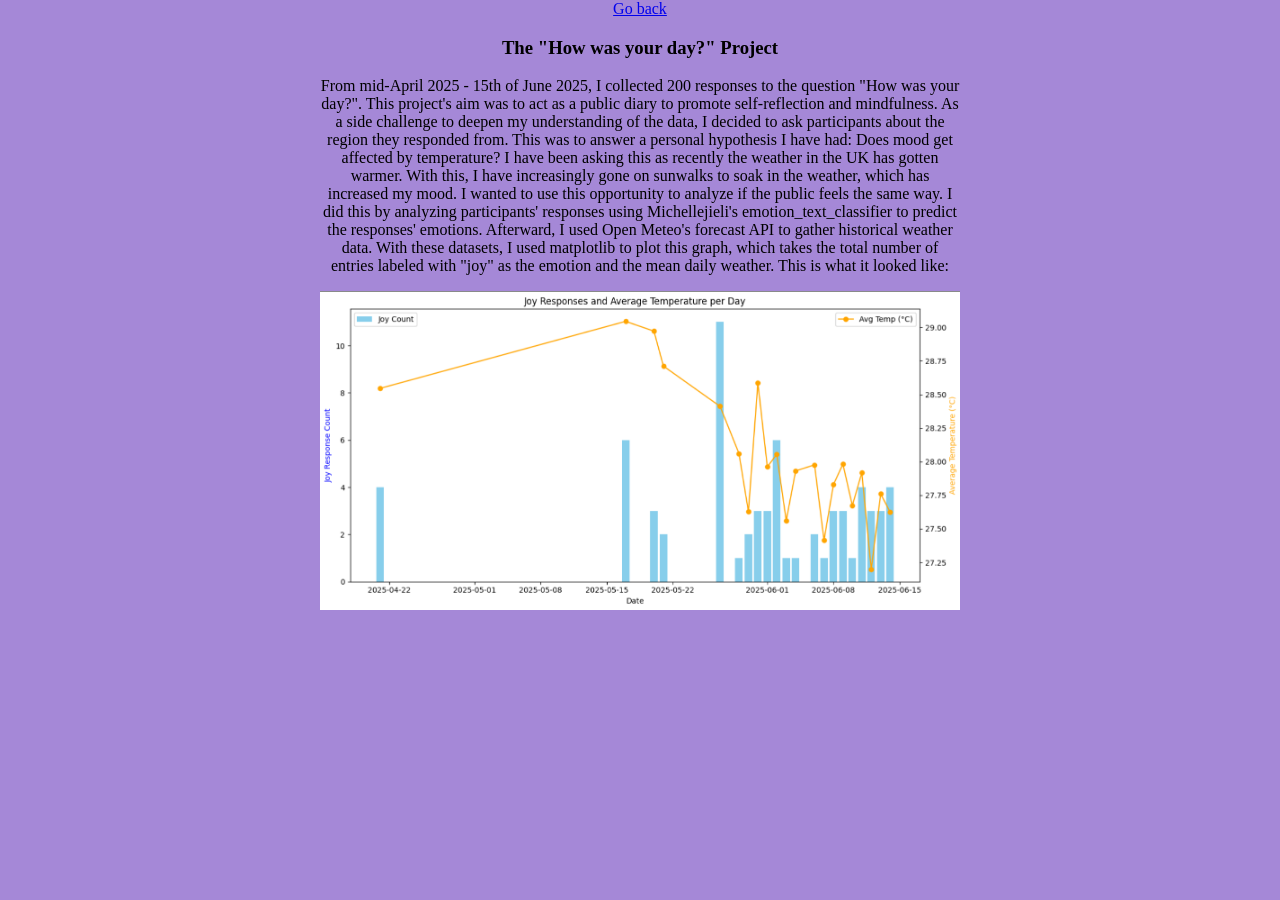
<file: How-was-your-day/How_was_your_Day/details.html>
<!DOCTYPE html>
<html lang="en">
<head>
    <meta charset="UTF-8">
    <meta name="viewport" content="width=device-width, initial-scale=1.0">
    <title>Details</title>
    <link rel="stylesheet" type="text/css" href="style.css">
</head>
<body>
    <div class="contentGrid">
        <div></div>
        <div>
        <a href="index.html">Go back</a>
        <header>
            <h3>The "How was your day?" Project</h3>
        </header>
        <p>From mid-April 2025 - 15th of June 2025, I collected 200 responses to the question "How was your day?". This project's aim was to act as a public diary to promote self-reflection and mindfulness. As a side challenge to deepen my understanding of the data, I decided to ask participants about the region they responded from. This was to answer a personal hypothesis I have had: Does mood get affected by temperature? I have been asking this as recently the weather in the UK has gotten warmer. With this, I have increasingly gone on sunwalks to soak in the weather, which has increased my mood. I wanted to use this opportunity to analyze if the public feels the same way. I did this by analyzing participants' responses using Michellejieli's emotion_text_classifier to predict the responses' emotions. Afterward, I used Open Meteo's forecast API to gather historical weather data. With these datasets, I used matplotlib to plot this graph, which takes the total number of entries labeled with "joy" as the emotion and the mean daily weather. This is what it looked like:</p>
        <img class="table" src="assets/joyToTemp.png"/>
        </div>
        <div></div>
    </div>
</body>
</html>
</file>
<file: How-was-your-day/How_was_your_Day/style.css>
.playwrite-gb-s{
  font-family: "Playwrite GB S", cursive;
  font-optical-sizing: auto;
  font-weight: 200;
  font-style: normal;
}

body {
  margin: 0;
  padding: 0;
  background-color: rgb(165, 136, 215);
}

canvas{
  display: flex;
  position: absolute;
  justify-content: center;
  align-content: center;
  top: 4%;
  left: 10%;
  filter: drop-shadow(10px 10px 4px #374686);
}

.grid{
    display:grid;
    grid-template-columns: 1fr 2fr 1fr; 
}

.instructions{
  margin-top: 50px;
  margin-left: 10px;
  font-family: sans-serif;
  font-size: 13px;
}

.contentGrid{
    display:grid;
    grid-template-columns: 1fr 2fr 1fr; 
    text-align: center;
}

.table{
  width: 100%;
}
</file>
